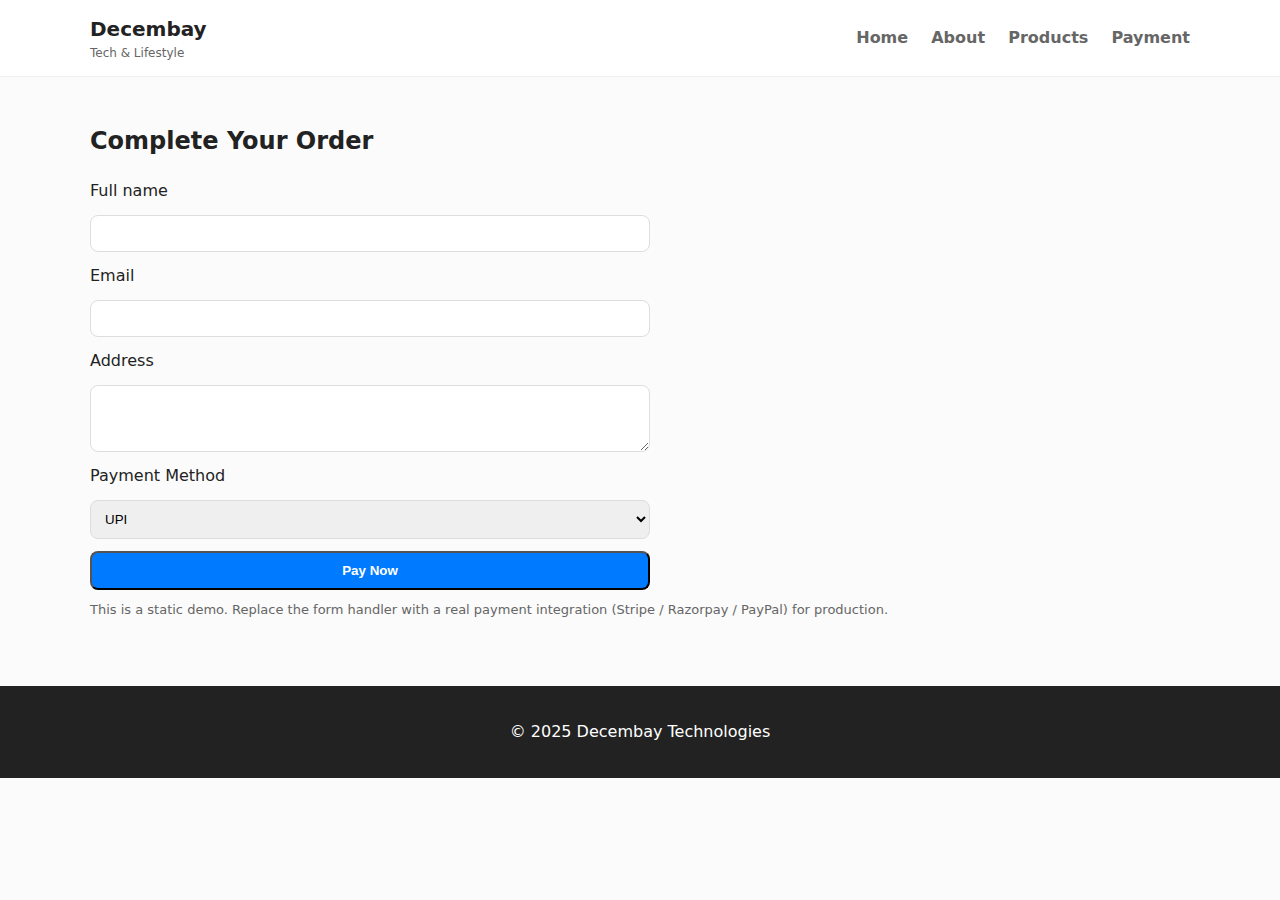
<file: payment.html>
<!DOCTYPE html>
<html lang="en">
<head>
  <!-- Google Tag Manager -->
<script>(function(w,d,s,l,i){w[l]=w[l]||[];w[l].push({'gtm.start':
new Date().getTime(),event:'gtm.js'});var f=d.getElementsByTagName(s)[0],
j=d.createElement(s),dl=l!='dataLayer'?'&l='+l:'';j.async=true;j.src=
'https://www.googletagmanager.com/gtm.js?id='+i+dl;f.parentNode.insertBefore(j,f);
})(window,document,'script','dataLayer','GTM-P7ZBVKNM');</script>
<!-- End Google Tag Manager -->
  <meta charset="UTF-8" />
  <meta name="viewport" content="width=device-width, initial-scale=1.0" />
  <title>Payment - Decembay</title>
  <link rel="stylesheet" href="styles.css" />
</head>
<body>
  <!-- Google Tag Manager (noscript) -->
<noscript><iframe src="https://www.googletagmanager.com/ns.html?id=GTM-P7ZBVKNM"
height="0" width="0" style="display:none;visibility:hidden"></iframe></noscript>
<!-- End Google Tag Manager (noscript) -->
  <header class="site-header">
    <div class="container header-inner">
      <div class="brand">
        <h1>Decembay</h1>
        <small>Tech & Lifestyle</small>
      </div>
      <nav class="main-nav">
        <a href="index.html">Home</a>
        <a href="about.html">About</a>
        <a href="products.html">Products</a>
        <a href="payment.html">Payment</a>
      </nav>
    </div>
  </header>

  <main class="container payment-section">
    <h2>Complete Your Order</h2>
    <form id="paymentForm" onsubmit="return fakeSubmit(event)">
      <label for="name">Full name</label>
      <input id="name" type="text" required />

      <label for="email">Email</label>
      <input id="email" type="email" required />

      <label for="address">Address</label>
      <textarea id="address" rows="3" required></textarea>

      <label for="method">Payment Method</label>
      <select id="method" required>
        <option value="upi">UPI</option>
        <option value="card">Credit / Debit Card</option>
        <option value="netbanking">Netbanking</option>
      </select>

      <button class="btn" type="submit">Pay Now</button>
    </form>

    <p class="note">This is a static demo. Replace the form handler with a real payment integration (Stripe / Razorpay / PayPal) for production.</p>
  </main>

  <footer class="site-footer">
    <div class="container">
      <p>© 2025 Decembay Technologies</p>
    </div>
  </footer>

  <script>
    function fakeSubmit(e) {
      e.preventDefault();
      alert('Payment form submitted (demo). Implement real payment gateway for production.');
      return false;
    }
  </script>
</body>
</html>
</file>
<file: styles.css>
/* styles.css - Decembay simple responsive styling */
:root{
  --accent:#007bff;
  --dark:#222;
  --muted:#666;
  --bg:#fbfbfb;
}

*{box-sizing:border-box}
body{font-family:Inter, system-ui, -apple-system, "Segoe UI", Roboto, "Helvetica Neue", Arial; margin:0; background:var(--bg); color:#222; line-height:1.5}
.container{max-width:1100px;margin:0 auto;padding:0 16px}
.header-inner{display:flex;align-items:center;justify-content:space-between;padding:14px 0}
.site-header{background:#fff;border-bottom:1px solid #eee;position:sticky;top:0;z-index:30}
.brand h1{margin:0;font-size:20px}
.brand small{display:block;color:var(--muted);font-size:12px}

/* nav */
.main-nav a{margin-left:18px;text-decoration:none;color:var(--muted);font-weight:600}
.main-nav a:hover{color:var(--dark)}

/* hero */
.hero{position:relative;display:flex;align-items:center;min-height:360px;overflow:hidden;border-bottom:1px solid #eee}
.hero-img{position:absolute;inset:0;width:100%;height:100%;object-fit:cover;filter:contrast(1) saturate(1) brightness(.6)}
.hero-content{position:relative;color:#fff;padding:48px 0;z-index:2}
.hero-content h2{font-size:36px;margin:0 0 8px}
.hero-content p{margin:0 0 14px;max-width:720px}

/* sections */
.section-title{margin:28px 0 12px;font-size:22px}
.featured-section{padding:28px 0}
.products-grid{display:grid;grid-template-columns:repeat(auto-fit,minmax(240px,1fr));gap:18px}
.product-card{background:#fff;border-radius:10px;padding:14px;border:1px solid #eee;text-align:center;box-shadow:0 4px 14px rgba(0,0,0,0.03)}
.product-card img{width:100%;height:180px;object-fit:cover;border-radius:8px;margin-bottom:10px}
.product-card h3{margin:6px 0;font-size:16px}
.price{color:var(--accent);font-weight:700;margin:6px 0}

/* small btn */
.btn{display:inline-block;background:var(--accent);color:#fff;padding:10px 16px;border-radius:8px;text-decoration:none;font-weight:700}
.btn.small{padding:8px 12px;font-size:14px}
.btn:hover{opacity:.95}

/* other */
.how-it-works .steps{display:flex;gap:16px;flex-wrap:wrap}
.step{background:#fff;padding:14px;border-radius:8px;flex:1;min-width:180px;border:1px solid #eee}

.content{padding:26px 0}
.about-flex{display:flex;gap:20px;align-items:center}
.about-flex img{width:360px;border-radius:10px;object-fit:cover}
.product-detail{background:#fff;border-radius:8px;padding:14px;margin-top:12px;border:1px solid #eee}
.payment-section{padding:26px 0}
form{display:flex;flex-direction:column;gap:12px;max-width:560px}
input[type=text], input[type=email], textarea, select{padding:10px;border:1px solid #ddd;border-radius:8px}
.note{color:var(--muted);font-size:13px;margin-top:10px}

/* footer */
.site-footer{background:var(--dark);color:#fff;padding:18px 0;margin-top:28px;text-align:center}

/* responsive tweaks */
@media (max-width:880px){
  .about-flex{flex-direction:column}
  .about-flex img{width:100%}
  .hero-content h2{font-size:28px}
  .hero{min-height:260px}
}
</file>
